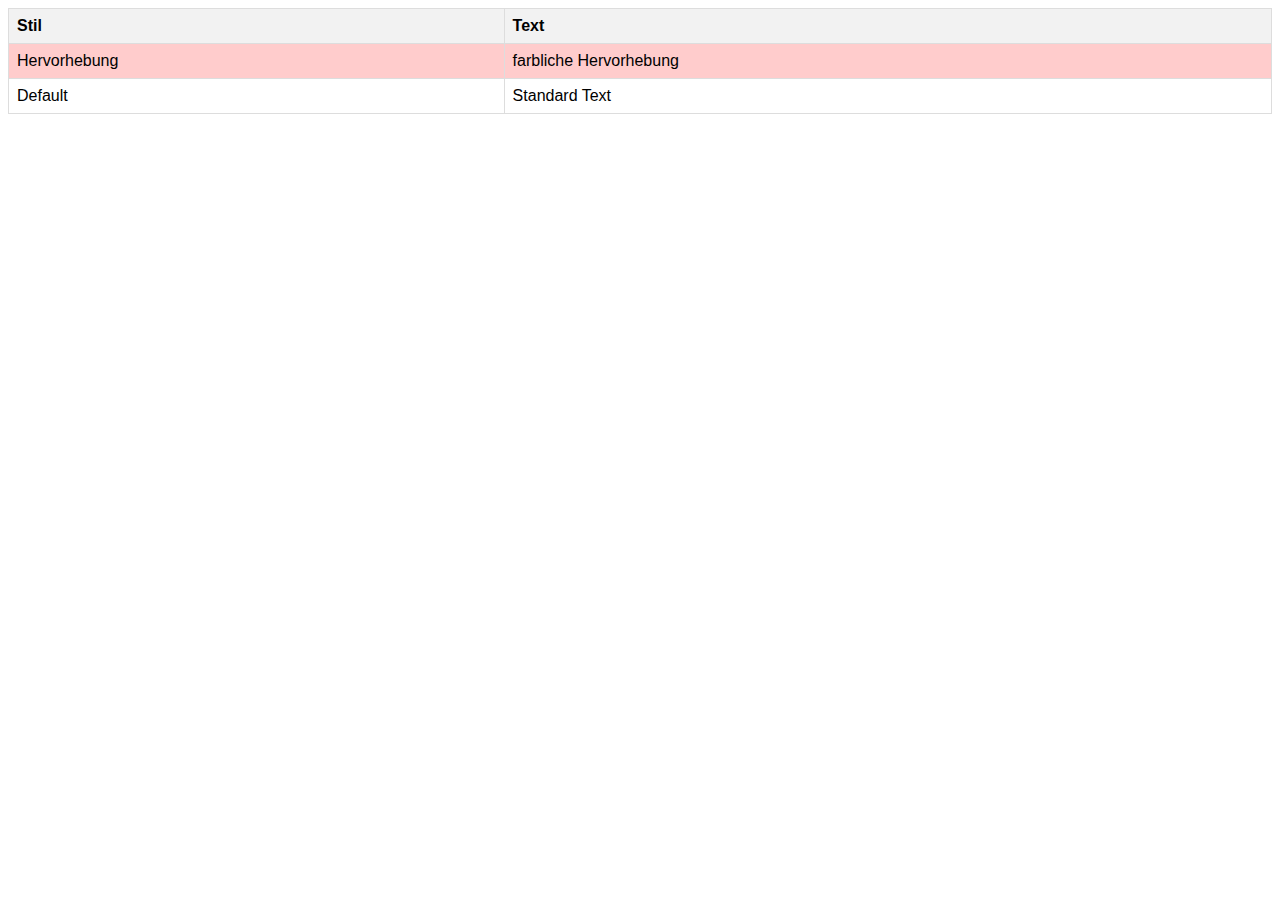
<file: templates/Neuer Ordner mit Objekten/test.html>
<!DOCTYPE html>
<html>
<head>
    <meta charset="UTF-8">
    <link rel="stylesheet" type="text/css" href="/static/css/style.css">
    <title>Testseite</title>
</head>
<body>
    <table>
        <tr>
            <th>Stil</th>
            <th>Text</th>
        </tr>
        <tr class="highlight">
            <td>Hervorhebung</td>
            <td>farbliche Hervorhebung</td>
        </tr>
        <tr>
            <td>Default</td>
            <td>Standard Text</td>
        </tr>
    </table>
</body>
</html>
</file>
<file: static/css/style.css>
body { font-family: Arial, sans-serif; }
table { width: 100%; border-collapse: collapse; }
th, td { border: 1px solid #ddd; padding: 8px; text-align: left; }
th { background-color: #f2f2f2; }
.highlight { background-color: #ffcccc; }
button, input[type="checkbox"] { cursor: pointer; }
.header-image {
    width: 100px;  /* oder jede andere Größe, die für Ihren Header passend ist */
    height: auto;
    display: block;
    margin: 0 auto;  /* zentriert das Bild im Header */
}
</file>
